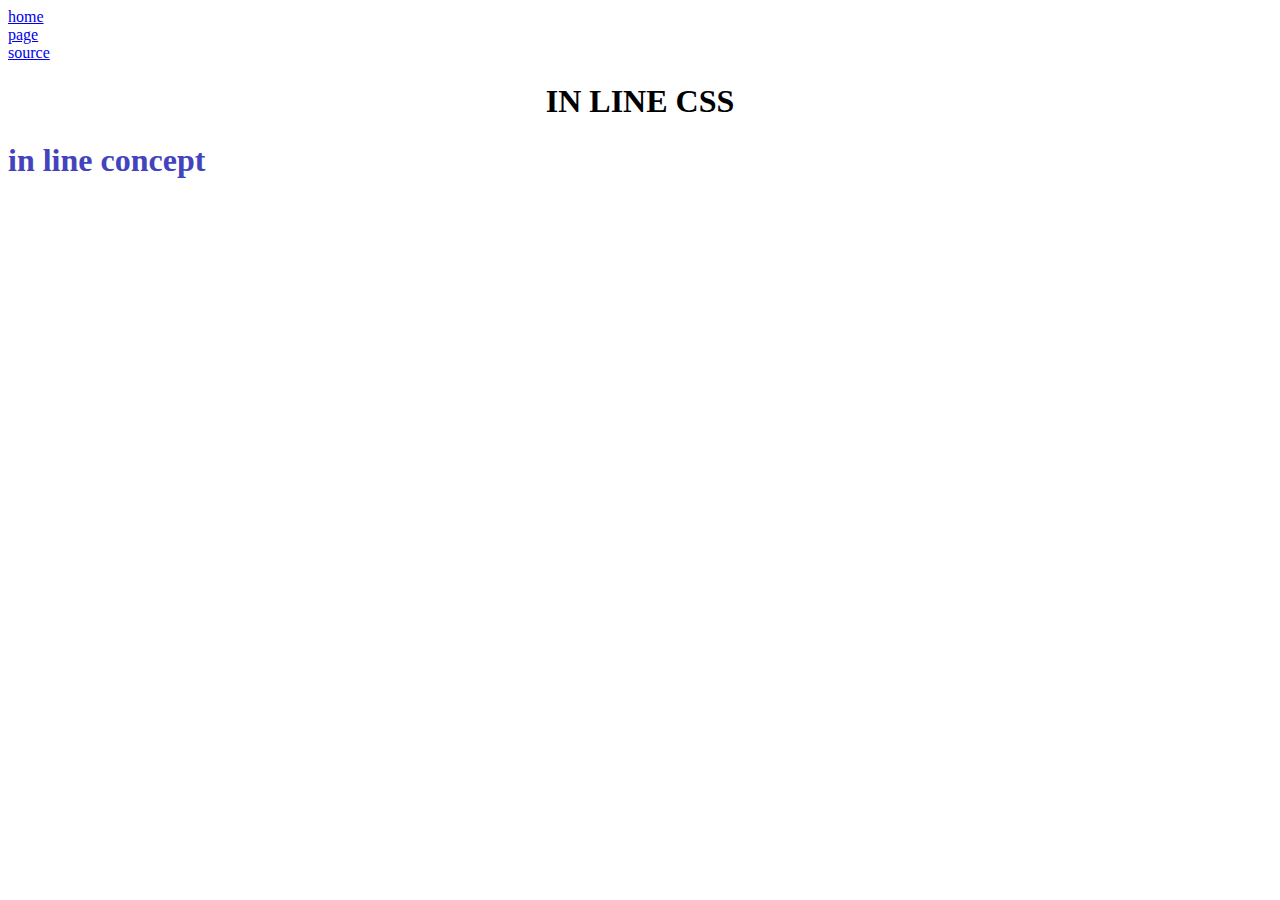
<file: index.html>
<!DOCTYPE html>
<html lang="en">

<head>
    <meta charset="UTF-8">
    <meta name="viewport" content="width=device-width, initial-scale=1.0">
    <title>Document</title>
</head>

<body>
    <a href="./index.html">home</a><br>
    <a href="./page.html">page</a><br>
    <a href="./source.html">source</a><br>
    
    <center>
        <H1 style="font: size 100px;;"> IN LINE CSS</H1>
    </center>
    <h1 style="color:rgb(67, 67, 189);">in line concept</h1>
</body>

</html>
</file>
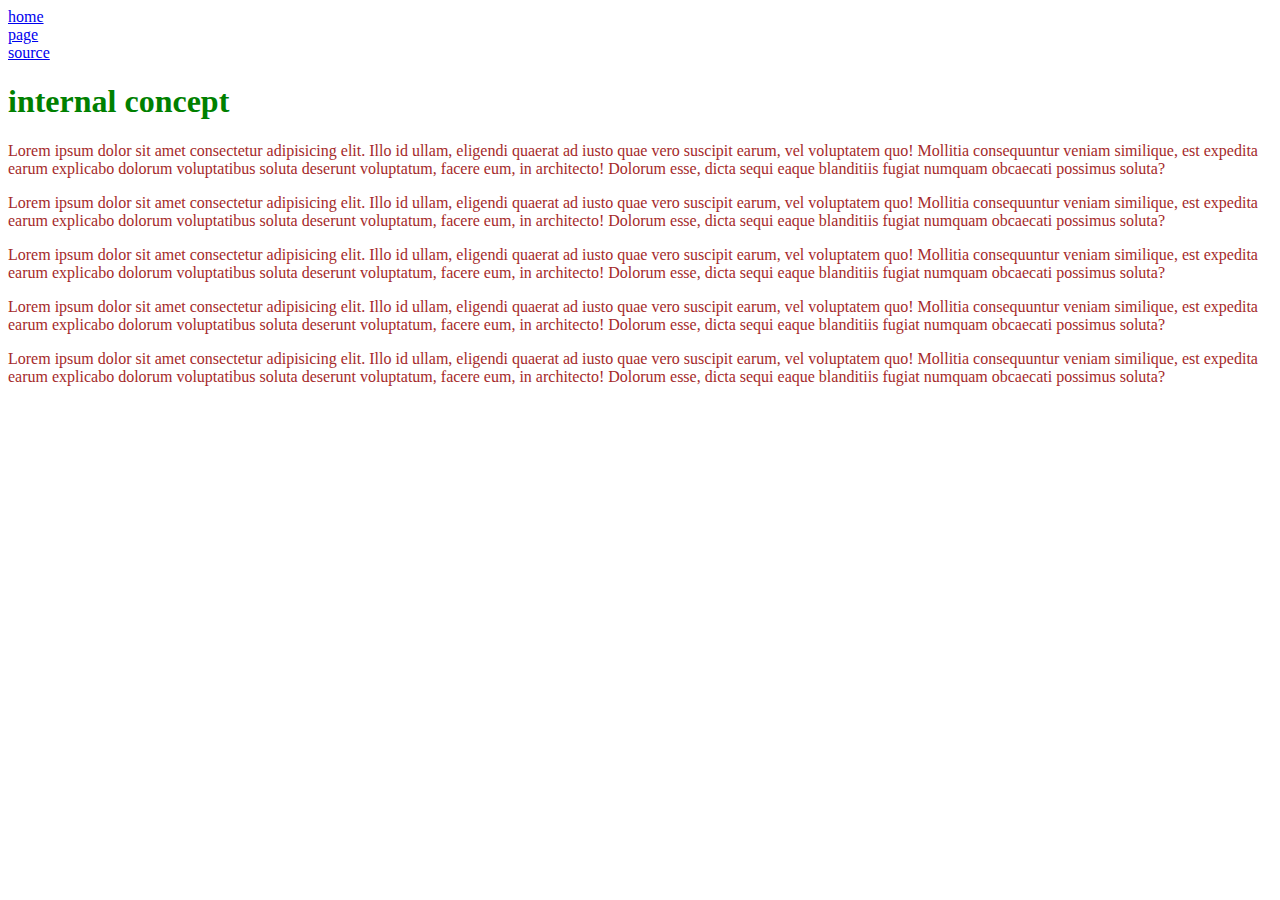
<file: page.html>
<!DOCTYPE html>
<html lang="en">

<head>
    <meta charset="UTF-8">
    <meta name="viewport" content="width=device-width, initial-scale=1.0">
    <title>Document</title>
    <style>
        p {
            color: brown;
        }

        h1 {
            color: green;
        }
    </style>
</head>

<body>
    <a href="./index.html">home</a><br>
    <a href="./page.html">page</a><br>
    <a href="./source.html">source</a><br>

    <h1>internal concept</h1>

    <p>Lorem ipsum dolor sit amet consectetur adipisicing elit. Illo id ullam, eligendi quaerat ad iusto quae vero
        suscipit earum, vel voluptatem quo! Mollitia consequuntur veniam similique, est expedita earum explicabo dolorum
        voluptatibus soluta deserunt voluptatum, facere eum, in architecto! Dolorum esse, dicta sequi eaque blanditiis
        fugiat numquam obcaecati possimus soluta?</p>
    <p>Lorem ipsum dolor sit amet consectetur adipisicing elit. Illo id ullam, eligendi quaerat ad iusto quae vero
        suscipit earum, vel voluptatem quo! Mollitia consequuntur veniam similique, est expedita earum explicabo dolorum
        voluptatibus soluta deserunt voluptatum, facere eum, in architecto! Dolorum esse, dicta sequi eaque blanditiis
        fugiat numquam obcaecati possimus soluta?</p>
    <p>Lorem ipsum dolor sit amet consectetur adipisicing elit. Illo id ullam, eligendi quaerat ad iusto quae vero
        suscipit earum, vel voluptatem quo! Mollitia consequuntur veniam similique, est expedita earum explicabo dolorum
        voluptatibus soluta deserunt voluptatum, facere eum, in architecto! Dolorum esse, dicta sequi eaque blanditiis
        fugiat numquam obcaecati possimus soluta?</p>
    <p>Lorem ipsum dolor sit amet consectetur adipisicing elit. Illo id ullam, eligendi quaerat ad iusto quae vero
        suscipit earum, vel voluptatem quo! Mollitia consequuntur veniam similique, est expedita earum explicabo dolorum
        voluptatibus soluta deserunt voluptatum, facere eum, in architecto! Dolorum esse, dicta sequi eaque blanditiis
        fugiat numquam obcaecati possimus soluta?</p>
    <p>Lorem ipsum dolor sit amet consectetur adipisicing elit. Illo id ullam, eligendi quaerat ad iusto quae vero
        suscipit earum, vel voluptatem quo! Mollitia consequuntur veniam similique, est expedita earum explicabo dolorum
        voluptatibus soluta deserunt voluptatum, facere eum, in architecto! Dolorum esse, dicta sequi eaque blanditiis
        fugiat numquam obcaecati possimus soluta?</p>
</body>

</html>
</file>
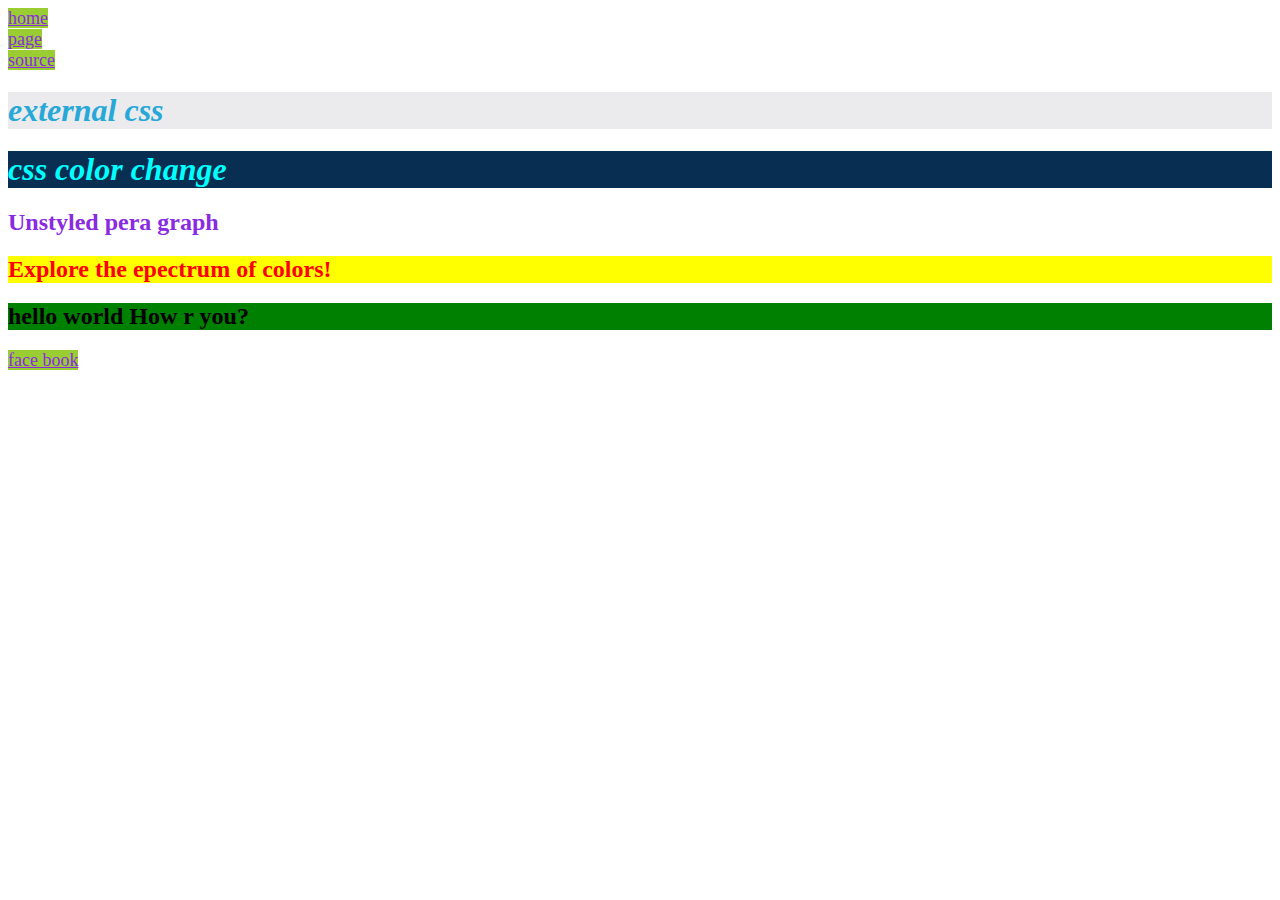
<file: source.html>
<!DOCTYPE html>
<html lang="en">

<head>
    <meta charset="UTF-8">
    <meta name="viewport" content="width=device-width, initial-scale=1.0">
    <title>Document</title>
    <link rel="stylesheet" href="style.css">
</head>

<body>
    <a href="./index.html">home</a><br>
    <a href="./page.html">page</a><br>
    <a href="./source.html">source</a><br>


    <h1>external css</h1>
    <h1 id="o1">css color change</h1>
    <h2>Unstyled pera graph</h2>
    <h2 id="ab"> Explore the epectrum of colors!</h2>
    <h2 id="cd">hello world How r you?</h2>

    <a href="">face book</a>
</body>

</html>
</file>
<file: style.css>
h1 {

    color: rgb(39, 168, 215);
    background-color: rgb(235, 235, 238);
    font-style: italic;
}

#o1 {
    color: aqua;
    background-color: rgb(8, 46, 82);
}


h2 {
    color: blueviolet;
}


#ab {
    color: red;
    background-color: yellow;

}

#cd {
    color: black;
    background-color: green;
}

a {
    font-size: large;
    color: blueviolet;
    background: yellowgreen;
}

]
</file>
